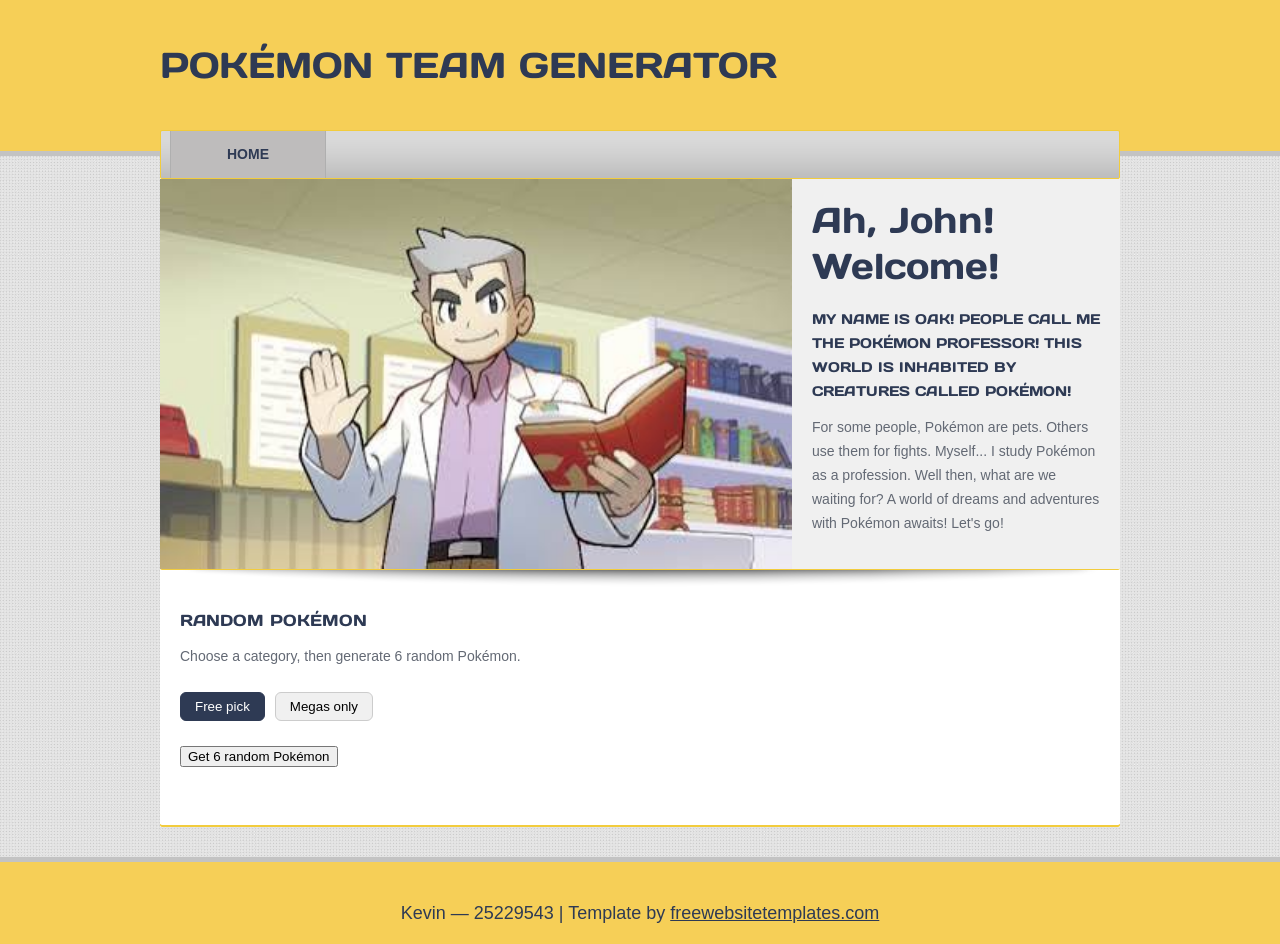
<file: pokemonteamgenerator/index.html>
<!DOCTYPE html>
<html>
<head>
	<meta charset="UTF-8">
	<title>Pokémon Team Generator</title>
	<link rel="stylesheet" href="css/style.css" type="text/css">
	<style>
		#main {
			padding: 20px;
		}
		#poke-btn {
			margin: 10px 0 20px;
		}
		#poke-result {
			display: grid;
			grid-template-columns: repeat(3, 1fr);
			gap: 20px;
			padding: 10px;
		}
		.poke-card {
			text-align: center;
			border: 1px solid #ddd;
			border-radius: 8px;
			padding: 10px;
		}
		.poke-card img {
			width: 96px;
			height: 96px;
		}
		.poke-card h4 {
			text-transform: capitalize;
			margin: 5px 0 0;
		}
	</style>
</head>
<body>
	<div id="page">
		<div id="header">
			<div class="background">
				<h1 id="logo"> <a href="index.html">Pokémon Team Generator</a> </h1>
				<div id="navigation">
					<ul>
						<li class="selected">	
							<a href="index.html">Home</a>
						</li>
					</ul>
				</div>
			</div>
		</div>
		<div id="contents">
			<div id="adbox">
				<div>
					<img src="images/profoak.jpg" alt="Img" height="390" width="632">
					<h1 id="greeting">Pokémon Team Generator</h1>
					<h4>My name is Oak! People call me the Pokémon Professor! This world is inhabited by creatures called Pokémon!</h4>
					<p>
						For some people, Pokémon are pets. Others use them for fights. Myself... I study Pokémon as a profession. Well then, what are we waiting for? A world of dreams and adventures with Pokémon awaits! Let's go! 
					</p>
				</div>
			</div>
			<div id="main">
			<h4>Random Pokémon</h4>
			<p>Choose a category, then generate 6 random Pokémon.</p>

			<div id="category-buttons">
			<button class="cat-btn selected" data-category="free">Free pick</button>
			<button class="cat-btn" data-category="mega">Megas only</button>
			</div>

	<button id="poke-btn">Get 6 random Pokémon</button>
	<div id="poke-result"></div>
</div>

		</div>
		<div id="footer">
			<div class="background">
				<div class="body">
					<p id="footnote">
					Kevin — 25229543 | Template by <a href="https://freewebsitetemplates.com/preview/helicoptertransportationwebtemplate/index.html" target="_blank">freewebsitetemplates.com</a>
					</p>
				</div>
			</div>
		</div>
	</div>

	<script>
// Ask for the visitor's name and greet them
let name = prompt("What's your name?");
if (!name) name = "John";
name = name.trim().slice(0, 12);
document.getElementById("greeting").textContent = "Ah, " + name + "! " + "Welcome!";

// Track which category is selected
let selectedCategory = "free";

document.querySelectorAll(".cat-btn").forEach(btn => {
	btn.addEventListener("click", () => {
		document.querySelectorAll(".cat-btn").forEach(b => b.classList.remove("selected"));
		btn.classList.add("selected");
		selectedCategory = btn.dataset.category;
	});
});

// Hardcoded list of Mega Pokémon (PokeAPI has no built-in "mega" category)
const megaList = [
	"venusaur-mega", "charizard-mega-x", "charizard-mega-y", "blastoise-mega",
	"alakazam-mega", "gengar-mega", "kangaskhan-mega", "pinsir-mega",
	"gyarados-mega", "aerodactyl-mega", "mewtwo-mega-x", "mewtwo-mega-y",
	"ampharos-mega", "scizor-mega", "heracross-mega", "houndoom-mega",
	"tyranitar-mega", "sceptile-mega", "blaziken-mega", "swampert-mega",
	"gardevoir-mega", "sableye-mega", "mawile-mega", "aggron-mega",
	"medicham-mega", "manectric-mega", "sharpedo-mega", "camerupt-mega",
	"altaria-mega", "banette-mega", "absol-mega", "glalie-mega",
	"salamence-mega", "metagross-mega", "latias-mega", "latios-mega",
	"rayquaza-mega", "lopunny-mega", "garchomp-mega", "lucario-mega",
	"abomasnow-mega", "gallade-mega", "audino-mega", "diancie-mega",
	"beedrill-mega", "pidgeot-mega", "slowbro-mega", "steelix-mega"
];

async function getSixPokemon(category) {
	if (category === "mega") {
		const shuffled = [...megaList].sort(() => Math.random() - 0.5);
		const picks = shuffled.slice(0, 6);
		const requests = picks.map(name =>
			fetch(`https://pokeapi.co/api/v2/pokemon/${name}`).then(res => res.json())
		);
		return Promise.all(requests);
	}

	// Free pick
	const usedIds = new Set();
	while (usedIds.size < 6) {
		usedIds.add(Math.floor(Math.random() * 1010) + 1);
	}
	const requests = [...usedIds].map(id =>
		fetch(`https://pokeapi.co/api/v2/pokemon/${id}`).then(res => res.json())
	);
	return Promise.all(requests);
}

document.getElementById("poke-btn").addEventListener("click", async () => {
	const resultDiv = document.getElementById("poke-result");
	resultDiv.innerHTML = "<p>Loading...</p>";

	const pokemonList = await getSixPokemon(selectedCategory);

	resultDiv.innerHTML = pokemonList.map(data => `
		<div class="poke-card">
			<img src="${data.sprites.front_default}" alt="${data.name}">
			<h4>${data.name}</h4>
		</div>
	`).join("");
});
	</script>
</body>
</html>
</file>
<file: pokemonteamgenerator/css/style.css>
/* Website template by freewebsitetemplates.com */
@font-face {
	font-family: 'DaysOne-Regular';
	src: url('../fonts/DaysOne-Regular.eot');
	src: local('☺'), url('../fonts/DaysOne-Regular.woff') format('woff'), url('../fonts/DaysOne-Regular.ttf') format('truetype'), url('../fonts/DaysOne-Regular.svg') format('svg');
	font-weight: normal;
	font-style: normal;
}
body {
	background: url(../images/bg-body.jpg) repeat left top;
	font-family: Arial, Helvetica, sans-serif;
	min-width: 960px;
	margin: 0;
}
.background {
	background: #F6CF57;
}
#page {
	width: 960px;
	margin: 0 auto;
	padding: 156px 0 0;
}
img {
	border: 0;
}

/*------------------------------ HEADER ------------------------------*/
#header {
	width: 100%;
	border-bottom: 5px solid #c3c3c3;
	position: absolute;
	left: 0;
	top: 0;
}
#header .background {
	height: 150px;
	border-bottom: 1px solid #F6CF57;
}
/** Logo **/
#logo {
	font-family: 'DaysOne-Regular';
	font-size: 36px;
	font-weight: normal;
	line-height: 130px;
	width: 960px;
	margin: 0 auto;
}
#logo a {
	color: #2e3a54;
	text-decoration: none;
	text-transform: uppercase;
}
/** Navigation **/
#navigation {
	background: url(../images/bg-navigation.png) no-repeat;
	height: 49px;
	width: 960px;
	margin: 0 auto;
	position: relative;
	top: 0;
}
#navigation ul {
	display: inline-block;
	list-style: none;
	margin: 0;
	padding: 1px 10px;
}
#navigation li {
	float: left;
}
#navigation li a {
	color: #636974;
	display: block;
	font-size: 14px;
	font-weight: bold;
	line-height: 47px;
	width: 154px;
	border-color: transparent;
	border-style: none solid;
	border-width: 1px;
	text-align: center;
	text-decoration: none;
	text-transform: uppercase;
}
#navigation li a:hover, #navigation li.selected a {
	background-color: #bebcbc;
	color: #2e3a54;
	border-color: #afafaf;
}

#category-buttons {
	display: flex;
	gap: 10px;
	margin-bottom: 15px;
}
.cat-btn {
	padding: 6px 14px;
	border: 1px solid #ccc;
	border-radius: 6px;
	background: #f0f0f0;
	cursor: pointer;
}
.cat-btn.selected {
	background: #2e3a54;
	color: #fff;
	border-color: #2e3a54;
}

/*------------------------------ CONTENTS ------------------------------*/
#contents {
	background: #fff url(../images/bg-content-bottom.png) no-repeat left bottom;
	display: inline-block;
	width: 100%;
	margin-bottom: 30px;
	padding: 23px 0 0;
	-webkit-border-bottom-right-radius: 1px;
	-webkit-border-bottom-left-radius: 1px;
	-moz-border-radius-bottomright: 1px;
	-moz-border-radius-bottomleft: 1px;
	border-bottom-right-radius: 1px;
	border-bottom-left-radius: 1px;
}
#contents h1, #contents h2, #contents h4, #contents h5, #contents h6 {
	color: #2e3a54;
	font-family: "DaysOne-Regular";
	font-size: 36px;
	font-weight: normal;
	margin: 0 0 18px;
}
#contents h2 {
	font-size: 24px;
	line-height: 24px;
	text-transform: uppercase;
}
#contents h4 {
	font-size: 16px;
	line-height: 24px;
	margin: 0 0 12px;
	text-transform: uppercase;
}
#contents h5 {
	font-size: 14px;
	line-height: 24px;
	margin: 0;
	text-transform: uppercase;
}
#contents h5 a {
	color: #F6CF57;
	text-decoration: none;
}
#contents h6 {
	font-size: 12px;
	line-height: 24px;
	text-transform: uppercase;
}
#contents p {
	color: #636974;
	font-size: 14px;
	line-height: 24px;
	margin: 0;
	padding: 0 0 24px;
}
#contents p a {
	color: #636974;
}
#contents p a:hover {
	color: #721f29;
}
#contents h5 a:hover {
	text-decoration: underline;
}

#contents > div:first-child {
	padding: 48px 30px 24px;
}

/** adbox **/
#contents #adbox {
	background: url(../images/bg-adbox-bottom.png) no-repeat left bottom;
	padding: 0 0 19px;
	position: relative;
}
#adbox > div {
	background-color: #f0f0f0;
	height: 390px;
	-webkit-border-bottom-right-radius: 1px;
	-webkit-border-bottom-left-radius: 1px;
	-moz-border-radius-bottomright: 1px;
	-moz-border-radius-bottomleft: 1px;
	border-bottom-right-radius: 1px;
	border-bottom-left-radius: 1px;
	padding-right: 20px;
}
#adbox > div:after {
	clear:both;
	content:"";
	display:block;
	height:1%;
	line-height:0;
	visibility:hidden;
}
#adbox h1 {
	padding-top: 18px;
}
#adbox h4 {
	font-size: 14px;
}
#adbox img {
	float: left;
	margin-right: 20px;
}	
/*------------------------------ FOOTER ------------------------------*/
#footer {
	width: 100%;
	border-top: 5px solid #c3c3c3;
	position: absolute;
	left: 0;
}
#footer .background {
	border-top: 1px solid #F6CF57;
}
#footer .body {
	width: 960px;
	margin: 0 auto;
	padding: 40px 0 20px;
}

#footnote {
	clear: both;
	color: #2e3a54;
	font-size: 18px;
	margin: 0;
	text-align: center;
}

#footnote a {
	color: #2e3a54;
	text-decoration: underline;
}

#footnote a:hover {
	color: #f2cc3d;
}
</file>
